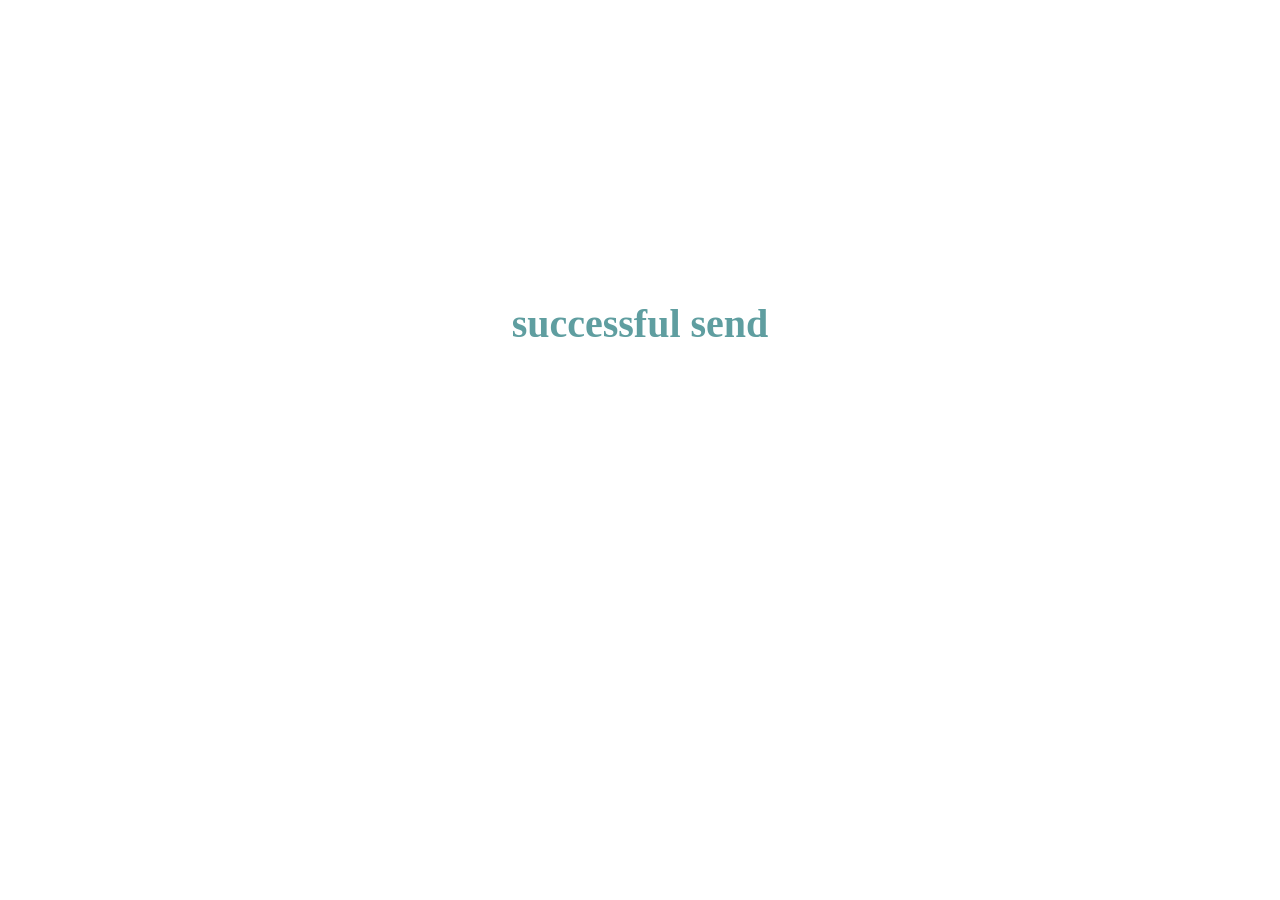
<file: successful.html>
<!DOCTYPE html>
<html lang="en">

<head>
    <meta charset="UTF-8">
    <meta name="viewport" content="width=device-width, initial-scale=1.0">
    <title>Document</title>
</head>

<body>
    <h1
        style="color: cadetblue; font-size: 40px; width: 100%; margin-top: 300px; text-align: center; justify-content: center;">
        successful send
    </h1>
</body>

</html>
</file>
